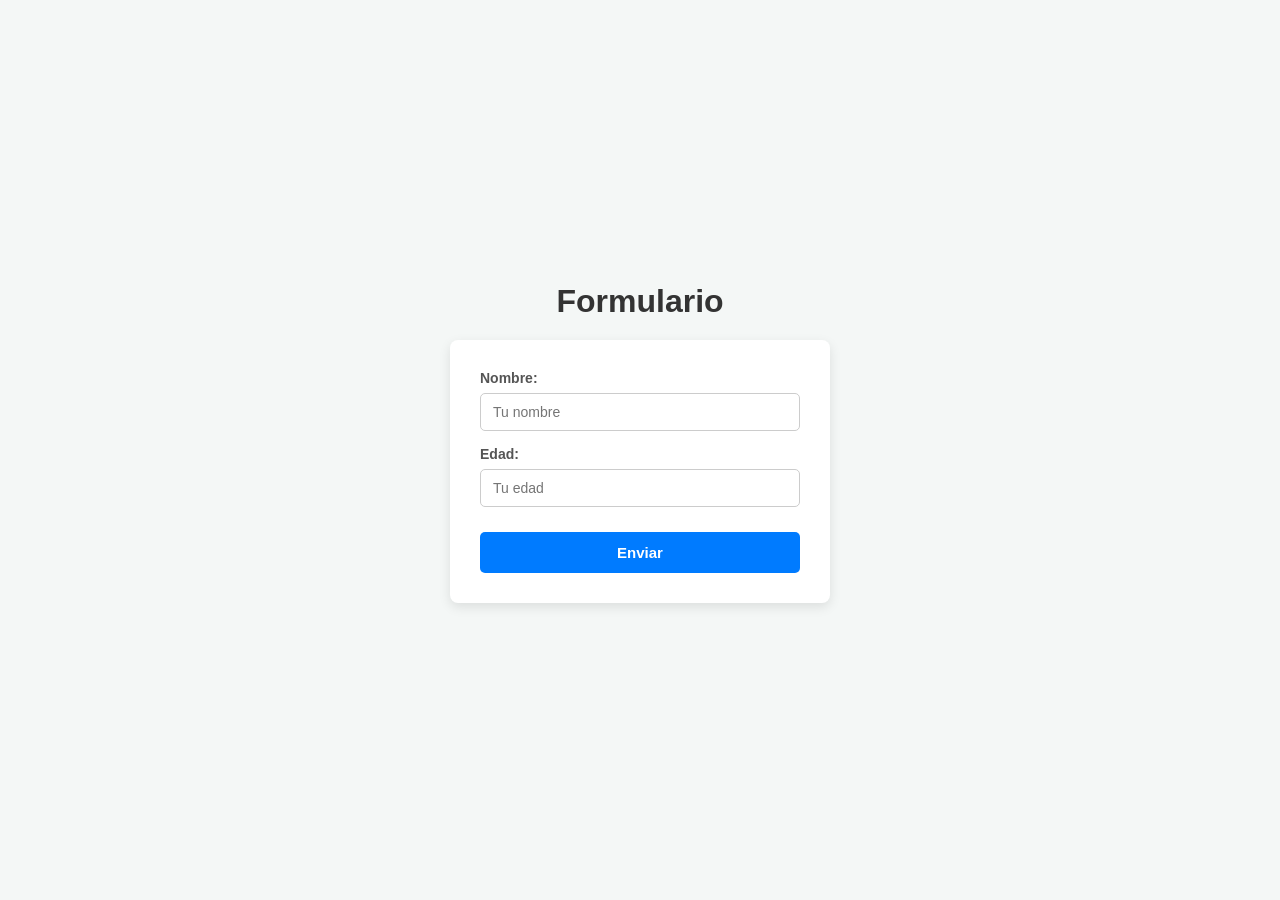
<file: Practica_HTML/Formulario.html>
<!DOCTYPE html>
<html lang="es">
<head>
    <meta charset="UTF-8">
    <meta name="viewport" content="width=device-width, initial-scale=1.0">
    <title>Formulario</title>

    <link rel="stylesheet" href="css/styles.css">
</head>

<body>

    <h1>Formulario</h1>

    <form id="miFormulario">

        <label for="nombre">Nombre:</label>
        <input type="text" id="nombre" required placeholder="Tu nombre">

        <label for="edad">Edad:</label>
        <input type="number" id="edad" required placeholder="Tu edad">

        <button type="submit">Enviar</button>

    </form>

    <p id="resultado"></p>

    <script src="js/scripts.js"></script>

</body>
</html>
</file>
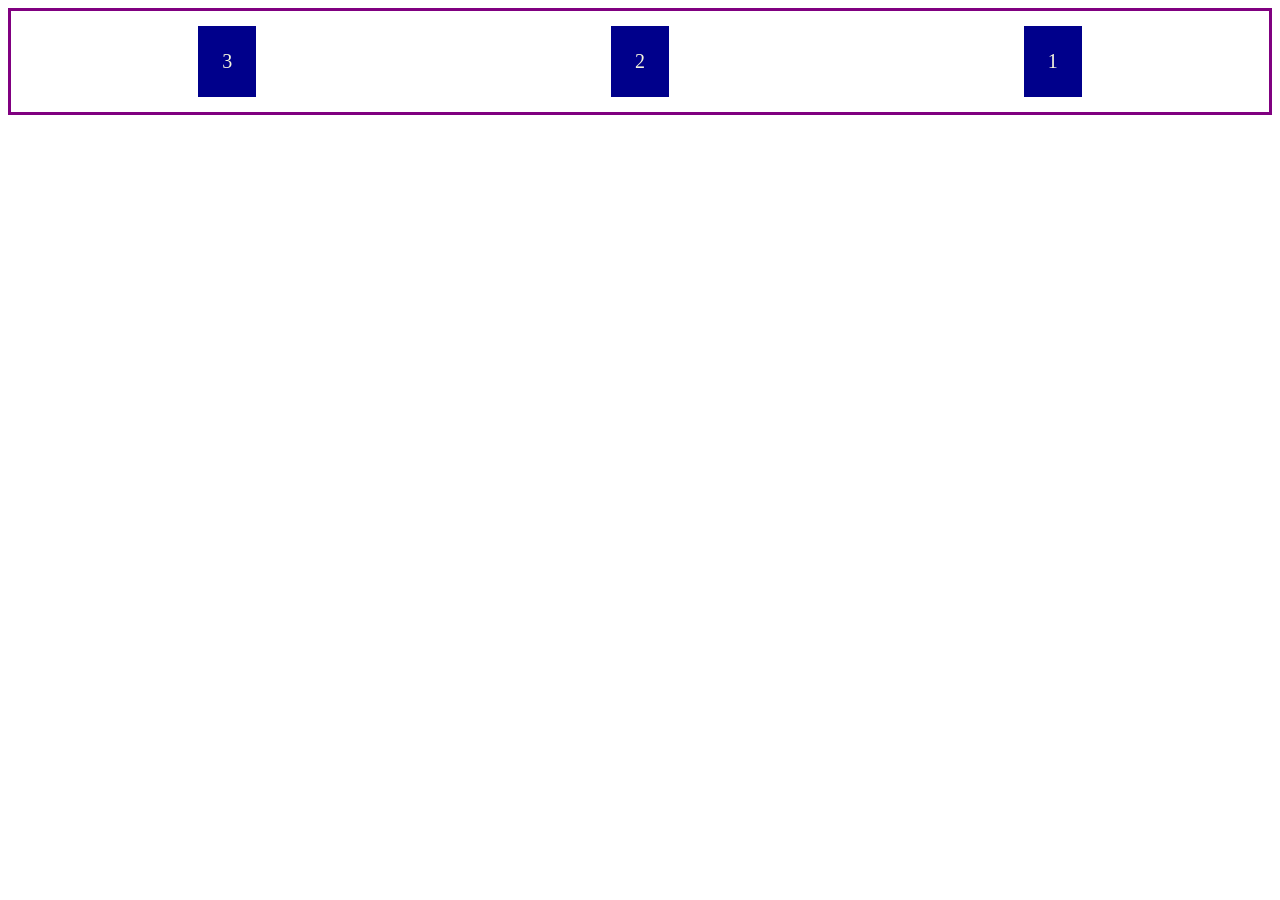
<file: Practica_HTML/practica flexbox/FLEXBOX.html>
<!DOCTYPE html>
<html>
    <head>
        <title>
            Practica Flexbox
        </title>
        <link rel="stylesheet" href="styles.css">
    </head>
    <body>
        <div class="contenedor">
            <div class="item">1</div>
            <div class="item">2</div>
            <div class="item">3</div>
    </body>
</html>
</file>
<file: Practica_HTML/css/styles.css>
body {
      font-family: 'Segoe UI', Tahoma, Geneva, Verdana, sans-serif;
      background-color: #f4f7f6;
      display: flex;
      flex-direction: column;
      align-items: center;
      justify-content: center;
      min-height: 100vh;
      margin: 0;
    }

    h1 {
      color: #333;
      margin-bottom: 20px;
    }

    form {
      background-color: #ffffff;
      padding: 30px;
      border-radius: 8px;
      box-shadow: 0 4px 12px rgba(0, 0, 0, 0.1);
      width: 100%;
      max-width: 320px;
      display: flex;
      flex-direction: column;
      gap: 15px;
    }

    label {
      font-weight: 600;
      color: #555;
      font-size: 14px;
      margin-bottom: -8px;
    }

    input {
      padding: 10px 12px;
      border: 1px solid #ccc;
      border-radius: 5px;
      font-size: 14px;
      transition: border-color 0.2s ease, box-shadow 0.2s ease;
      outline: none;
    }

    input:focus {
      border-color: #007bff;
      box-shadow: 0 0 5px rgba(0, 123, 255, 0.3);
    }

    button {
      margin-top: 10px;
      padding: 12px;
      background-color: #007bff;
      color: white;
      border: none;
      border-radius: 5px;
      font-size: 15px;
      font-weight: bold;
      cursor: pointer;
      transition: background-color 0.2s ease;
    }

    button:hover {
      background-color: #0056b3;
    }

    #resultado {
      margin-top: 20px;
      font-weight: bold;
      color: #28a745;
      font-size: 16px;
    }
</file>
<file: Practica_HTML/practica flexbox/styles.css>
*{
    box-sizing: border-box;
}



.caja-a{
    width: 200px;
    background-color: lightblue;
    padding: 20px;
    border: 5 px solid navy;
    margin: 30px;
}

.caja-b{
    width: 200px;
    background-color: lightcoral;
    border: 5px solid darkred;
    border-top: 5px solid blueviolet;
    border-bottom: 10px solid blue;
    margin: 0px 0px 0px 100px;
}
.contenedor{
    border: 3px solid purple;
    padding: 10px;
    display: flex;
    flex-direction: row-reverse;

    justify-content: space-around;
}
.item{
    background-color: darkblue;
    color: beige;
    padding: 24px;
    margin: 5px;
    font-size: 20px;
}
</file>
